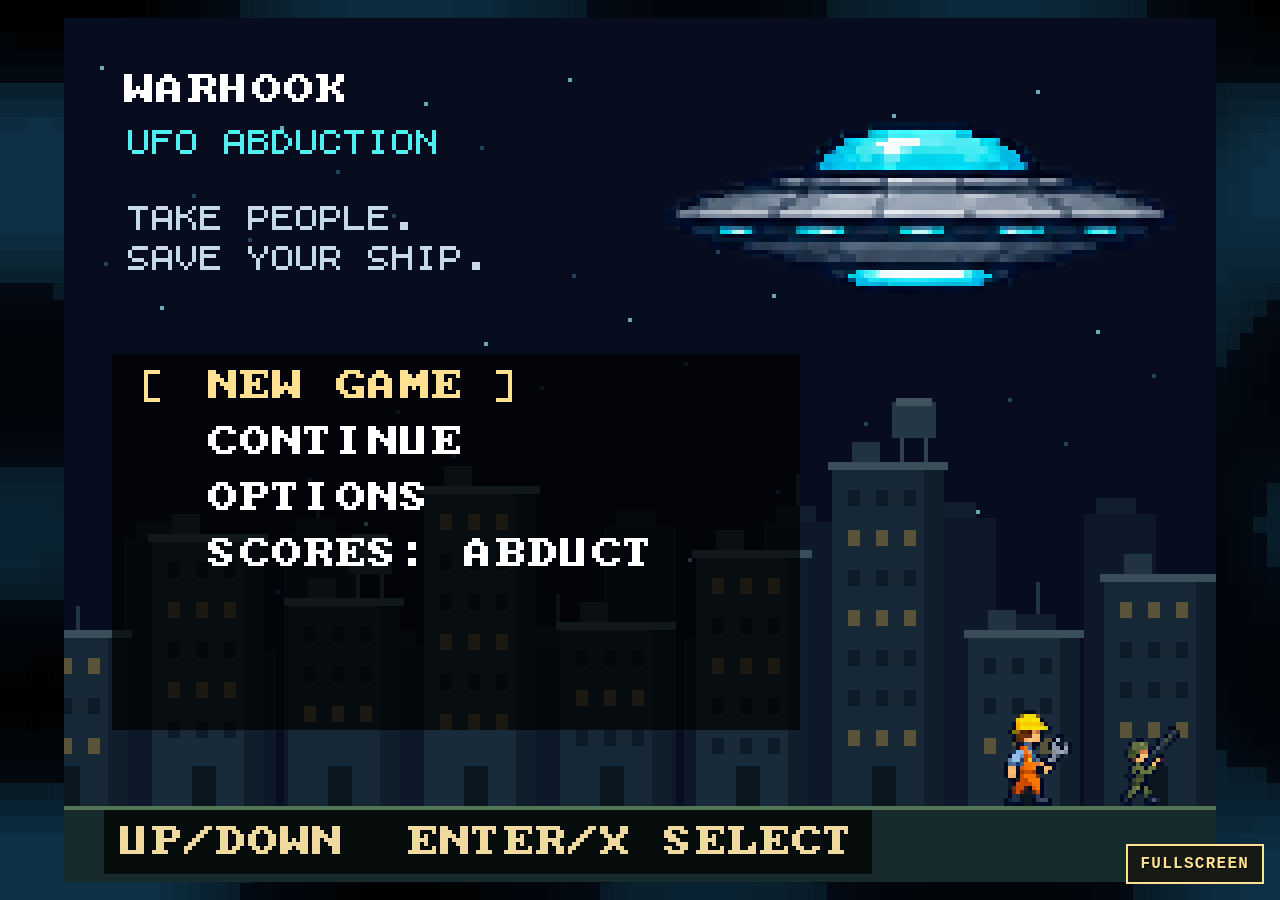
<file: index.html>
<!DOCTYPE html>
<html>

<head>
    <meta charset="utf-8" />
    <meta name="viewport" content="width=device-width, initial-scale=1.0, maximum-scale=1.0, user-scalable=no" />
    <title>WarHook: UFO Abduction</title>
    <base href="./" />
    <link href="css/app.css" rel="stylesheet" />
    <link rel="icon" type="image/svg+xml" href="favicon.svg" />
</head>

<body>

    <div id="app">
        <div id="loading" role="status" aria-live="polite">
            <canvas id="loadingCanvas" width="288" height="216" aria-label="WarHook loading"></canvas>
        </div>
    </div>

    <button id="fullscreenButton" type="button" aria-label="Enter fullscreen">
        FULLSCREEN
    </button>

    <div id="blazor-error-ui">
        An unhandled error has occurred.
        <a href="" class="reload">Reload</a>
        <a class="dismiss">x</a>
    </div>

    <script>
        // localStorage bridge for the high-score store ([JSImport] targets).
        window.warhookInterop = {
            loadSave: function (key) { return localStorage.getItem(key); },
            saveSave: function (key, json) { localStorage.setItem(key, json); }
        };

        // Wrap AudioContext so the game's context (created before any user
        // gesture) can be resumed on the first click or key press.
        (function () {
            var real = window.AudioContext || window.webkitAudioContext;
            if (!real) return;
            var contexts = [];
            function PatchedAudioContext() {
                var ctx = new real();
                contexts.push(ctx);
                return ctx;
            }
            PatchedAudioContext.prototype = real.prototype;
            window.AudioContext = PatchedAudioContext;
            window.warhookUnlockAudio = function () {
                for (var i = 0; i < contexts.length; i++) {
                    try {
                        if (contexts[i].state === 'suspended') {
                            var resume = contexts[i].resume();
                            // resume() is promise based; a browser can still
                            // reject it if the gesture is not accepted.
                            if (resume && resume.catch) resume.catch(function () { });
                        }
                    } catch (e) { }
                }
            };
        })();

        // nkast.Wasm.Dom's media bridge calls HTMLMediaElement.play() without
        // observing its promise. Autoplay policy therefore reports a rejected
        // promise as an uncaught browser error. Attach a rejection handler at
        // the platform boundary while preserving the native return value.
        (function () {
            if (!window.HTMLMediaElement || !HTMLMediaElement.prototype.play) return;
            var nativePlay = HTMLMediaElement.prototype.play;
            HTMLMediaElement.prototype.play = function () {
                try {
                    var result = nativePlay.call(this);
                    if (result && result.catch) result.catch(function () { });
                    return result;
                } catch (e) {
                    // Keep the bridge non-throwing for browsers that reject
                    // synchronously; the next user gesture will retry music.
                    return Promise.resolve();
                }
            };
        })();
    </script>

    <script src="keyboard-controls.js"></script>
    <script src="_framework/blazor.webassembly.js" autostart="false"></script>

    <script src="_content/nkast.Wasm.JSInterop/js/JSObject.10.0.3.js"></script>
    <script src="_content/nkast.Wasm.Dom/js/Window.10.0.3.js"></script>
    <script src="_content/nkast.Wasm.Dom/js/Document.10.0.3.js"></script>
    <script src="_content/nkast.Wasm.Dom/js/Navigator.10.0.3.js"></script>
    <script src="_content/nkast.Wasm.Dom/js/Gamepad.10.0.3.js"></script>
    <script src="_content/nkast.Wasm.Dom/js/Media.10.0.3.js"></script>
    <script src="_content/nkast.Wasm.XHR/js/XHR.10.0.3.js"></script>
    <script src="_content/nkast.Wasm.Canvas/js/Canvas.10.0.3.js"></script>
    <script src="_content/nkast.Wasm.Canvas/js/CanvasGLContext.10.0.3.js"></script>
    <script src="_content/nkast.Wasm.Audio/js/Audio.10.0.3.js"></script>
    <script src="_content/nkast.Wasm.XR/js/XR.10.0.3.js"></script>

    <script>
        // Draw the boot screen from the same 8x8 atlas used by the game's
        // main menu. Blazor replaces #loading when the game component starts.
        (function () {
            var canvas = document.getElementById('loadingCanvas');
            var loading = document.getElementById('loading');
            if (!canvas || !loading) return;
            var context = canvas.getContext('2d');
            var atlas = new Image();
            var atlasReady = false;
            var started = performance.now();
            var progress = 4;
            var phases = [
                'Loading WebAssembly',
                'Loading game assets',
                'Preparing graphics',
                'Starting WarHook'
            ];

            atlas.onload = function () {
                atlasReady = true;
                draw();
            };
            atlas.src = 'Assets/font8x8_atlas.png';

            function drawText(text, x, y, scale, color) {
                if (!atlasReady) return;
                context.save();
                context.imageSmoothingEnabled = false;
                context.globalAlpha = 1;
                for (var i = 0; i < text.length; i++) {
                    var code = text.charCodeAt(i) - 32;
                    if (code < 0 || code >= 95) code = '?' .charCodeAt(0) - 32;
                    var sourceX = (code % 16) * 8;
                    var sourceY = Math.floor(code / 16) * 8;
                    context.drawImage(atlas, sourceX, sourceY, 8, 8,
                        x + i * 8 * scale, y, 8 * scale, 8 * scale);
                }
                context.restore();
            }

            function centered(text, y, scale, color) {
                drawText(text, (canvas.width - text.length * 8 * scale) / 2, y, scale, color);
            }

            function draw() {
                context.fillStyle = '#050604';
                context.fillRect(0, 0, canvas.width, canvas.height);

                var dots = '.'.repeat(1 + Math.floor((performance.now() - started) / 400) % 3);
                centered('Loading' + dots, 55, 3, '#ffe191');

                var barX = 36, barY = 105, barWidth = 216, barHeight = 9;
                context.fillStyle = '#382d17';
                context.fillRect(barX, barY, barWidth, barHeight);
                context.strokeStyle = '#ffe191';
                context.lineWidth = 1;
                context.strokeRect(barX + .5, barY + .5, barWidth - 1, barHeight - 1);
                context.fillStyle = '#ffe191';
                context.fillRect(barX + 2, barY + 2,
                    Math.max(0, (barWidth - 4) * progress / 100), barHeight - 4);

                var phase = phases[Math.min(phases.length - 1,
                    Math.floor((performance.now() - started) / 3000))];
                centered(phase, 132, 1, '#ffffff');
            }

            function animate(now) {
                if (!document.body.contains(loading)) return;
                // Keep the bar moving toward completion without pretending that
                // the browser can report a byte-perfect Blazor download here.
                progress = Math.min(94, 4 + (now - started) / 12000 * 90);
                draw();
                window.requestAnimationFrame(animate);
            }

            var observer = new MutationObserver(function () {
                if (document.getElementById('theCanvas')) {
                    progress = 100;
                    draw();
                    observer.disconnect();
                }
            });
            observer.observe(document.getElementById('app'), { childList: true, subtree: true });
            window.requestAnimationFrame(animate);
        })();

        function tickJS()
        {
            window.theInstance.invokeMethod('TickDotNet');
            window.requestAnimationFrame(tickJS);
        }

        window.initRenderJS = (instance) =>
        {
            window.theInstance = instance;

            // set initial canvas size
            resizeGameCanvas();
            var canvas = document.getElementById('theCanvas');
            // disable context menu on right click
            canvas.addEventListener("contextmenu", e => e.preventDefault());

            // begin game loop
            window.requestAnimationFrame(tickJS);

            // Browsers start with audio suspended until a user gesture. On the
            // first click/keypress, resume the WebAudio context and let the
            // game retry its active music track if autoplay was blocked.
            var audioGestureSeen = false;
            var unlock = function () {
                audioGestureSeen = true;
                if (window.warhookUnlockAudio) window.warhookUnlockAudio();
                if (window.theInstance)
                    window.theInstance.invokeMethod('UnlockAudioDotNet');
            };
            // Capture events so clicking the fullscreen button, loading
            // screen, or any other page element unlocks audio—not just the
            // game canvas. Keep these listeners installed because the first
            // gesture can happen before the music file has finished loading.
            document.addEventListener('pointerdown', unlock, true);
            document.addEventListener('keydown', unlock, true);
            // A tab may suspend media after it has been backgrounded. Retry
            // only after an actual gesture has already unlocked the page;
            // focus/visibility alone must never start autoplay.
            window.addEventListener('focus', function () {
                if (audioGestureSeen) unlock();
            });
            document.addEventListener('visibilitychange', function () {
                if (audioGestureSeen && document.visibilityState === 'visible') unlock();
            });
        };

        function resizeGameCanvas() {
            var canvas = document.getElementById('theCanvas');
            var holder = document.getElementById('canvasHolder');
            if (!canvas || !holder || holder.clientWidth <= 0 || holder.clientHeight <= 0) return;
            canvas.width = holder.clientWidth;
            canvas.height = holder.clientHeight;
        }

        (function () {
            var button = document.getElementById('fullscreenButton');
            if (!button) return;

            function fullscreenElement() {
                return document.fullscreenElement || document.webkitFullscreenElement;
            }

            function updateButton() {
                var active = !!fullscreenElement();
                button.textContent = active ? 'EXIT FULLSCREEN' : 'FULLSCREEN';
                button.setAttribute('aria-label', active ? 'Exit fullscreen' : 'Enter fullscreen');
            }

            button.addEventListener('click', function () {
                var root = document.documentElement;
                if (fullscreenElement()) {
                    var exit = document.exitFullscreen || document.webkitExitFullscreen;
                    if (exit) exit.call(document);
                    return;
                }

                var request = root.requestFullscreen || root.webkitRequestFullscreen;
                if (request) {
                    var result = request.call(root);
                    if (result && result.catch) result.catch(function () { });
                }
            });

            document.addEventListener('fullscreenchange', function () {
                updateButton();
                resizeGameCanvas();
            });
            document.addEventListener('webkitfullscreenchange', function () {
                updateButton();
                resizeGameCanvas();
            });
            window.addEventListener('resize', resizeGameCanvas);
            updateButton();
        })();

        window.addEventListener("keydown", function(event)
        {
            // Prevent Arrows Keys and Spacebar scrolling the outer page
            // when running inside an iframe. e.g: itch.io embedding.
            if ([32, 37, 38, 39, 40].indexOf(event.keyCode) > -1)
                event.preventDefault();
        });
        window.addEventListener("wheel", function(event)
        {
            // Prevent Mousewheel scrolling the outer page
            // when running inside an iframe. e.g: itch.io embedding.
            event.preventDefault();
        }, { passive: false });

        // Start Blazor after KNI's browser-side modules have loaded.
        Blazor.start();
    </script>
</body>

</html>
</file>
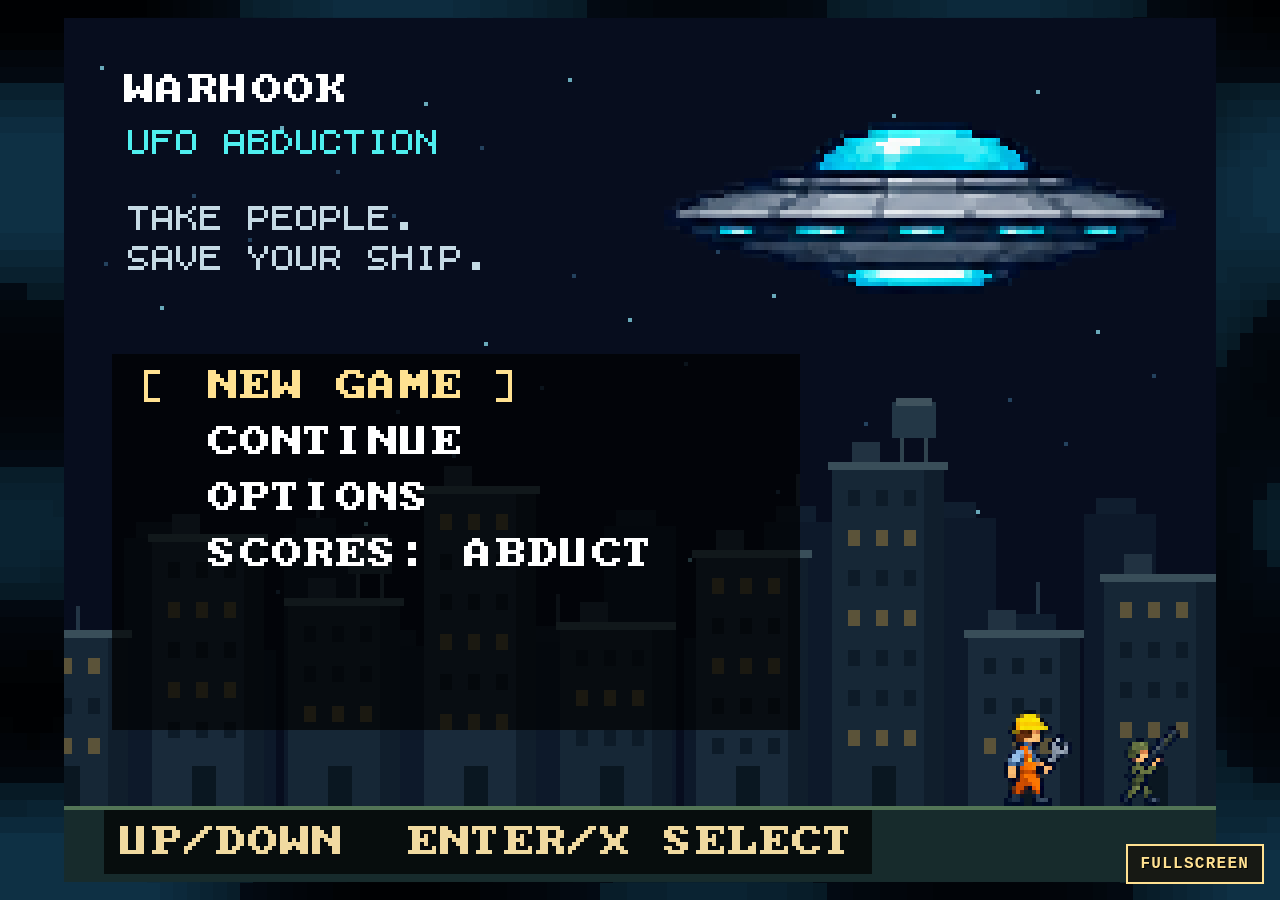
<file: wwwroot/index.html>
<!DOCTYPE html>
<html>

<head>
    <meta charset="utf-8" />
    <meta name="viewport" content="width=device-width, initial-scale=1.0, maximum-scale=1.0, user-scalable=no" />
    <title>WarHook: UFO Abduction</title>
    <base href="./" />
    <link href="css/app.css" rel="stylesheet" />
</head>

<body>

    <div id="app">
        <div id="loading" role="status" aria-live="polite">
            <canvas id="loadingCanvas" width="288" height="216" aria-label="WarHook loading"></canvas>
        </div>
    </div>

    <button id="fullscreenButton" type="button" aria-label="Enter fullscreen">
        FULLSCREEN
    </button>

    <div id="blazor-error-ui">
        An unhandled error has occurred.
        <a href="" class="reload">Reload</a>
        <a class="dismiss">x</a>
    </div>

    <script>
        // localStorage bridge for the high-score store ([JSImport] targets).
        window.warhookInterop = {
            loadSave: function (key) { return localStorage.getItem(key); },
            saveSave: function (key, json) { localStorage.setItem(key, json); }
        };

        // Wrap AudioContext so the game's context (created before any user
        // gesture) can be resumed on the first click or key press.
        (function () {
            var real = window.AudioContext || window.webkitAudioContext;
            if (!real) return;
            var contexts = [];
            function PatchedAudioContext() {
                var ctx = new real();
                contexts.push(ctx);
                return ctx;
            }
            PatchedAudioContext.prototype = real.prototype;
            window.AudioContext = PatchedAudioContext;
            window.warhookUnlockAudio = function () {
                for (var i = 0; i < contexts.length; i++) {
                    try {
                        if (contexts[i].state === 'suspended') {
                            var resume = contexts[i].resume();
                            // resume() is promise based; a browser can still
                            // reject it if the gesture is not accepted.
                            if (resume && resume.catch) resume.catch(function () { });
                        }
                    } catch (e) { }
                }
            };
        })();

        // nkast.Wasm.Dom's media bridge calls HTMLMediaElement.play() without
        // observing its promise. Autoplay policy therefore reports a rejected
        // promise as an uncaught browser error. Attach a rejection handler at
        // the platform boundary while preserving the native return value.
        (function () {
            if (!window.HTMLMediaElement || !HTMLMediaElement.prototype.play) return;
            var nativePlay = HTMLMediaElement.prototype.play;
            HTMLMediaElement.prototype.play = function () {
                try {
                    var result = nativePlay.call(this);
                    if (result && result.catch) result.catch(function () { });
                    return result;
                } catch (e) {
                    // Keep the bridge non-throwing for browsers that reject
                    // synchronously; the next user gesture will retry music.
                    return Promise.resolve();
                }
            };
        })();
    </script>

    <script src="keyboard-controls.js"></script>
    <script src="_framework/blazor.webassembly.js" autostart="false"></script>

    <script src="_content/nkast.Wasm.JSInterop/js/JSObject.10.0.3.js"></script>
    <script src="_content/nkast.Wasm.Dom/js/Window.10.0.3.js"></script>
    <script src="_content/nkast.Wasm.Dom/js/Document.10.0.3.js"></script>
    <script src="_content/nkast.Wasm.Dom/js/Navigator.10.0.3.js"></script>
    <script src="_content/nkast.Wasm.Dom/js/Gamepad.10.0.3.js"></script>
    <script src="_content/nkast.Wasm.Dom/js/Media.10.0.3.js"></script>
    <script src="_content/nkast.Wasm.XHR/js/XHR.10.0.3.js"></script>
    <script src="_content/nkast.Wasm.Canvas/js/Canvas.10.0.3.js"></script>
    <script src="_content/nkast.Wasm.Canvas/js/CanvasGLContext.10.0.3.js"></script>
    <script src="_content/nkast.Wasm.Audio/js/Audio.10.0.3.js"></script>
    <script src="_content/nkast.Wasm.XR/js/XR.10.0.3.js"></script>

    <script>
        // Draw the boot screen from the same 8x8 atlas used by the game's
        // main menu. Blazor replaces #loading when the game component starts.
        (function () {
            var canvas = document.getElementById('loadingCanvas');
            var loading = document.getElementById('loading');
            if (!canvas || !loading) return;
            var context = canvas.getContext('2d');
            var atlas = new Image();
            var atlasReady = false;
            var started = performance.now();
            var progress = 4;
            var phases = [
                'Loading WebAssembly',
                'Loading game assets',
                'Preparing graphics',
                'Starting WarHook'
            ];

            atlas.onload = function () {
                atlasReady = true;
                draw();
            };
            atlas.src = 'Assets/font8x8_atlas.png';

            function drawText(text, x, y, scale, color) {
                if (!atlasReady) return;
                context.save();
                context.imageSmoothingEnabled = false;
                context.globalAlpha = 1;
                for (var i = 0; i < text.length; i++) {
                    var code = text.charCodeAt(i) - 32;
                    if (code < 0 || code >= 95) code = '?' .charCodeAt(0) - 32;
                    var sourceX = (code % 16) * 8;
                    var sourceY = Math.floor(code / 16) * 8;
                    context.drawImage(atlas, sourceX, sourceY, 8, 8,
                        x + i * 8 * scale, y, 8 * scale, 8 * scale);
                }
                context.restore();
            }

            function centered(text, y, scale, color) {
                drawText(text, (canvas.width - text.length * 8 * scale) / 2, y, scale, color);
            }

            function draw() {
                context.fillStyle = '#050604';
                context.fillRect(0, 0, canvas.width, canvas.height);

                var dots = '.'.repeat(1 + Math.floor((performance.now() - started) / 400) % 3);
                centered('Loading' + dots, 55, 3, '#ffe191');

                var barX = 36, barY = 105, barWidth = 216, barHeight = 9;
                context.fillStyle = '#382d17';
                context.fillRect(barX, barY, barWidth, barHeight);
                context.strokeStyle = '#ffe191';
                context.lineWidth = 1;
                context.strokeRect(barX + .5, barY + .5, barWidth - 1, barHeight - 1);
                context.fillStyle = '#ffe191';
                context.fillRect(barX + 2, barY + 2,
                    Math.max(0, (barWidth - 4) * progress / 100), barHeight - 4);

                var phase = phases[Math.min(phases.length - 1,
                    Math.floor((performance.now() - started) / 3000))];
                centered(phase, 132, 1, '#ffffff');
            }

            function animate(now) {
                if (!document.body.contains(loading)) return;
                // Keep the bar moving toward completion without pretending that
                // the browser can report a byte-perfect Blazor download here.
                progress = Math.min(94, 4 + (now - started) / 12000 * 90);
                draw();
                window.requestAnimationFrame(animate);
            }

            var observer = new MutationObserver(function () {
                if (document.getElementById('theCanvas')) {
                    progress = 100;
                    draw();
                    observer.disconnect();
                }
            });
            observer.observe(document.getElementById('app'), { childList: true, subtree: true });
            window.requestAnimationFrame(animate);
        })();

        function tickJS()
        {
            window.theInstance.invokeMethod('TickDotNet');
            window.requestAnimationFrame(tickJS);
        }

        window.initRenderJS = (instance) =>
        {
            window.theInstance = instance;

            // set initial canvas size
            resizeGameCanvas();
            var canvas = document.getElementById('theCanvas');
            // disable context menu on right click
            canvas.addEventListener("contextmenu", e => e.preventDefault());

            // begin game loop
            window.requestAnimationFrame(tickJS);

            // Browsers start with audio suspended until a user gesture. On the
            // first click/keypress, resume the WebAudio context and let the
            // game retry its active music track if autoplay was blocked.
            var audioGestureSeen = false;
            var unlock = function () {
                audioGestureSeen = true;
                if (window.warhookUnlockAudio) window.warhookUnlockAudio();
                if (window.theInstance)
                    window.theInstance.invokeMethod('UnlockAudioDotNet');
            };
            // Capture events so clicking the fullscreen button, loading
            // screen, or any other page element unlocks audio—not just the
            // game canvas. Keep these listeners installed because the first
            // gesture can happen before the music file has finished loading.
            document.addEventListener('pointerdown', unlock, true);
            document.addEventListener('keydown', unlock, true);
            // A tab may suspend media after it has been backgrounded. Retry
            // only after an actual gesture has already unlocked the page;
            // focus/visibility alone must never start autoplay.
            window.addEventListener('focus', function () {
                if (audioGestureSeen) unlock();
            });
            document.addEventListener('visibilitychange', function () {
                if (audioGestureSeen && document.visibilityState === 'visible') unlock();
            });
        };

        function resizeGameCanvas() {
            var canvas = document.getElementById('theCanvas');
            var holder = document.getElementById('canvasHolder');
            if (!canvas || !holder || holder.clientWidth <= 0 || holder.clientHeight <= 0) return;
            canvas.width = holder.clientWidth;
            canvas.height = holder.clientHeight;
        }

        (function () {
            var button = document.getElementById('fullscreenButton');
            if (!button) return;

            function fullscreenElement() {
                return document.fullscreenElement || document.webkitFullscreenElement;
            }

            function updateButton() {
                var active = !!fullscreenElement();
                button.textContent = active ? 'EXIT FULLSCREEN' : 'FULLSCREEN';
                button.setAttribute('aria-label', active ? 'Exit fullscreen' : 'Enter fullscreen');
            }

            button.addEventListener('click', function () {
                var root = document.documentElement;
                if (fullscreenElement()) {
                    var exit = document.exitFullscreen || document.webkitExitFullscreen;
                    if (exit) exit.call(document);
                    return;
                }

                var request = root.requestFullscreen || root.webkitRequestFullscreen;
                if (request) {
                    var result = request.call(root);
                    if (result && result.catch) result.catch(function () { });
                }
            });

            document.addEventListener('fullscreenchange', function () {
                updateButton();
                resizeGameCanvas();
            });
            document.addEventListener('webkitfullscreenchange', function () {
                updateButton();
                resizeGameCanvas();
            });
            window.addEventListener('resize', resizeGameCanvas);
            updateButton();
        })();

        window.addEventListener("keydown", function(event)
        {
            // Prevent Arrows Keys and Spacebar scrolling the outer page
            // when running inside an iframe. e.g: itch.io embedding.
            if ([32, 37, 38, 39, 40].indexOf(event.keyCode) > -1)
                event.preventDefault();
        });
        window.addEventListener("wheel", function(event)
        {
            // Prevent Mousewheel scrolling the outer page
            // when running inside an iframe. e.g: itch.io embedding.
            event.preventDefault();
        }, { passive: false });

        // Start Blazor after KNI's browser-side modules have loaded.
        Blazor.start();
    </script>
</body>

</html>
</file>
<file: css/app.css>
html, body {
    margin: 0;
    padding: 0;
    overflow: hidden;
    background: #000;
}

#loading {
    align-items: center;
    background: #050604;
    display: flex;
    height: 100vh;
    inset: 0;
    justify-content: center;
    position: fixed;
    width: 100vw;
    z-index: 10;
}

#loadingCanvas {
    display: block;
    height: 100%;
    image-rendering: crisp-edges;
    image-rendering: pixelated;
    max-height: none;
    max-width: none;
    width: 100%;
}

#fullscreenButton {
    background: #171914;
    border: 2px solid #ffe191;
    bottom: 1rem;
    color: #ffe191;
    cursor: pointer;
    font-family: "Courier New", monospace;
    font-size: clamp(0.7rem, 1.5vw, 1rem);
    font-weight: 700;
    letter-spacing: 0.08em;
    padding: 0.55rem 0.8rem;
    position: fixed;
    right: 1rem;
    text-shadow: 1px 1px #000;
    z-index: 20;
}

#fullscreenButton:hover,
#fullscreenButton:focus-visible {
    background: #ffe191;
    color: #171914;
    outline: 2px solid #fff;
    outline-offset: 2px;
}

#blazor-error-ui {
    background: lightyellow;
    bottom: 0;
    box-shadow: 0 -1px 2px rgba(0, 0, 0, 0.2);
    display: none;
    left: 0;
    padding: 0.6rem 1.25rem 0.7rem 1.25rem;
    position: fixed;
    width: 100%;
    z-index: 1000;
}

#blazor-error-ui .dismiss {
    cursor: pointer;
    position: absolute;
    right: 0.75rem;
    top: 0.5rem;
}
</file>
<file: wwwroot/css/app.css>
html, body {
    margin: 0;
    padding: 0;
    overflow: hidden;
    background: #000;
}

#loading {
    align-items: center;
    background: #050604;
    display: flex;
    height: 100vh;
    inset: 0;
    justify-content: center;
    position: fixed;
    width: 100vw;
    z-index: 10;
}

#loadingCanvas {
    display: block;
    height: 100%;
    image-rendering: crisp-edges;
    image-rendering: pixelated;
    max-height: none;
    max-width: none;
    width: 100%;
}

#fullscreenButton {
    background: #171914;
    border: 2px solid #ffe191;
    bottom: 1rem;
    color: #ffe191;
    cursor: pointer;
    font-family: "Courier New", monospace;
    font-size: clamp(0.7rem, 1.5vw, 1rem);
    font-weight: 700;
    letter-spacing: 0.08em;
    padding: 0.55rem 0.8rem;
    position: fixed;
    right: 1rem;
    text-shadow: 1px 1px #000;
    z-index: 20;
}

#fullscreenButton:hover,
#fullscreenButton:focus-visible {
    background: #ffe191;
    color: #171914;
    outline: 2px solid #fff;
    outline-offset: 2px;
}

#blazor-error-ui {
    background: lightyellow;
    bottom: 0;
    box-shadow: 0 -1px 2px rgba(0, 0, 0, 0.2);
    display: none;
    left: 0;
    padding: 0.6rem 1.25rem 0.7rem 1.25rem;
    position: fixed;
    width: 100%;
    z-index: 1000;
}

#blazor-error-ui .dismiss {
    cursor: pointer;
    position: absolute;
    right: 0.75rem;
    top: 0.5rem;
}
</file>
